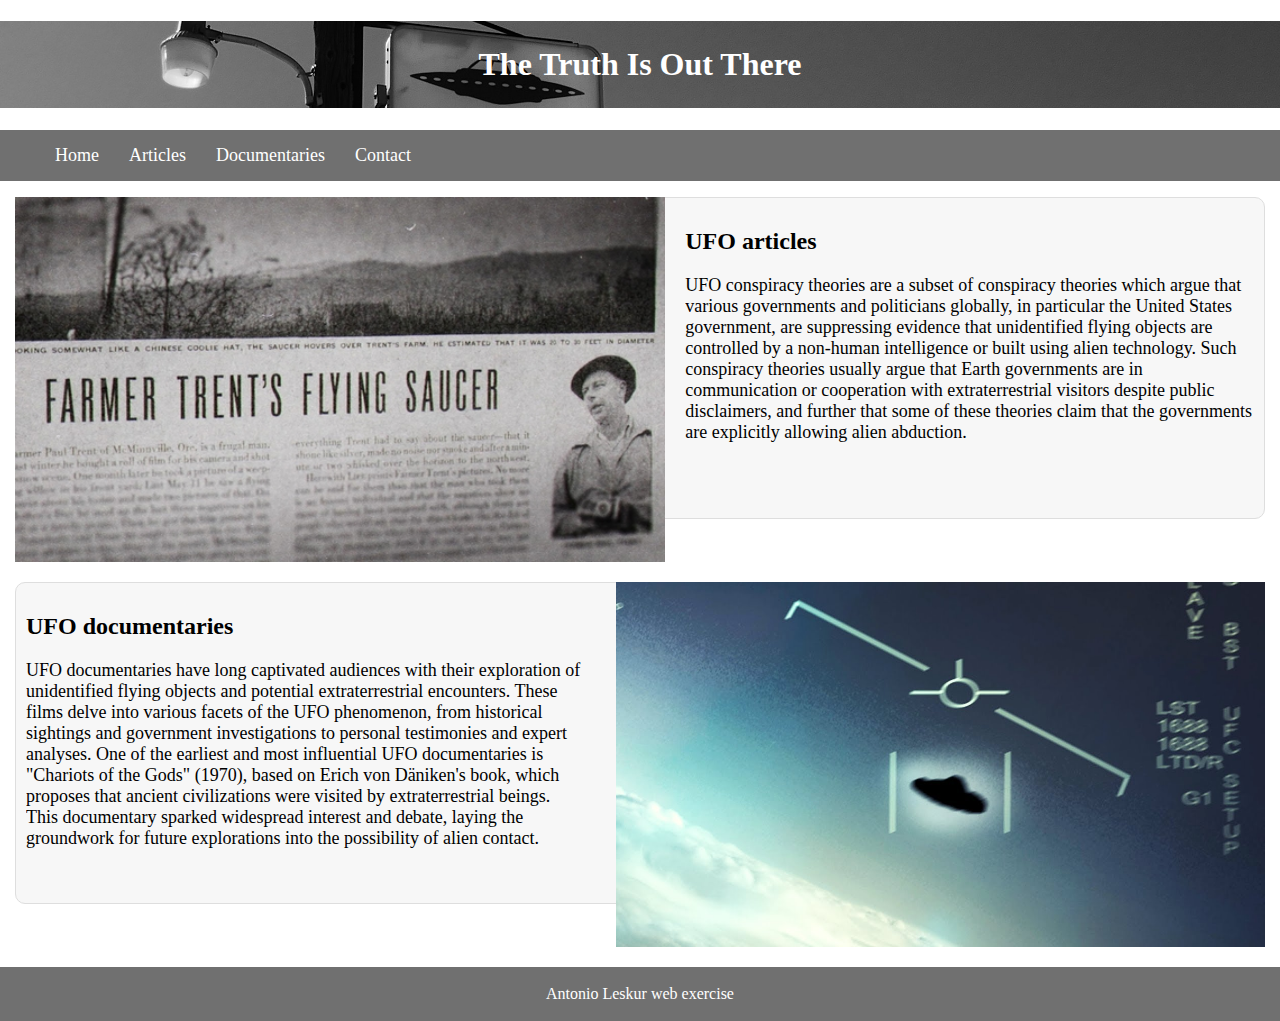
<file: index.html>
<!DOCTYPE html>
<html lang="en">
<head>
    <meta charset="UTF-8">
    <meta name="viewport" content="width=device-width, initial-scale=1.0">
    <title>Document</title>
    <link rel="stylesheet" href="style.css">
    <link rel="icon" href="images/ufo-flying.png" type="img/jpg">
</head>
<body>
    <header class="header_class">
        <h1>The Truth Is Out There</h1>
    </header>
    <nav class="navbar">
        <ul>
            <li><a href="index.html">Home</a></li>
            <li><a href="articles.html">Articles</a></li>
            <li><a href="documentaries.html">Documentaries</a></li>
            <li><a href="contact.html">Contact</a></li>
        </ul>
    </nav>
    <main>
        <div class="image-container clearfix">
            <a href="articles.html">
                <img src="images/farmer_ufo_image.jpg" alt="Image of UFO article" class="img_left" title="Articles">
            </a>
            <article class="article_part">
            <h2>UFO articles</h2>
            <p class="float-text">UFO conspiracy theories are a subset of conspiracy theories which argue that various governments and politicians globally, in particular the United States government, are suppressing evidence that unidentified flying objects are controlled by a non-human intelligence or built using alien technology. Such conspiracy theories usually argue that Earth governments are in communication or cooperation with extraterrestrial visitors despite public disclaimers, and further that some of these theories claim that the governments are explicitly allowing alien abduction.</p>
            </article>
        </div>
        <div class="image-container clearfix">
            <a href="documentaries.html">
                <img src="images/documentaries_image.jpg" alt="Image of UFO gimbal incident" class="img_right" title="Documentaries">
            </a>
            <article class="article_part">
            <h2>UFO documentaries</h2>
            <p class="float-text">UFO documentaries have long captivated audiences with their exploration of unidentified flying objects and potential extraterrestrial encounters. These films delve into various facets of the UFO phenomenon, from historical sightings and government investigations to personal testimonies and expert analyses.
            One of the earliest and most influential UFO documentaries is "Chariots of the Gods" (1970), based on Erich von Däniken's book, which proposes that ancient civilizations were visited by extraterrestrial beings. <br> This documentary sparked widespread interest and debate, laying the groundwork for future explorations into the possibility of alien contact.</p>
            </article>    
        </div>
    </main>
    <footer class="footer_class">
        <p class="footer_text">Antonio Leskur web exercise</p>
    </footer>
</body>
</html>
</file>
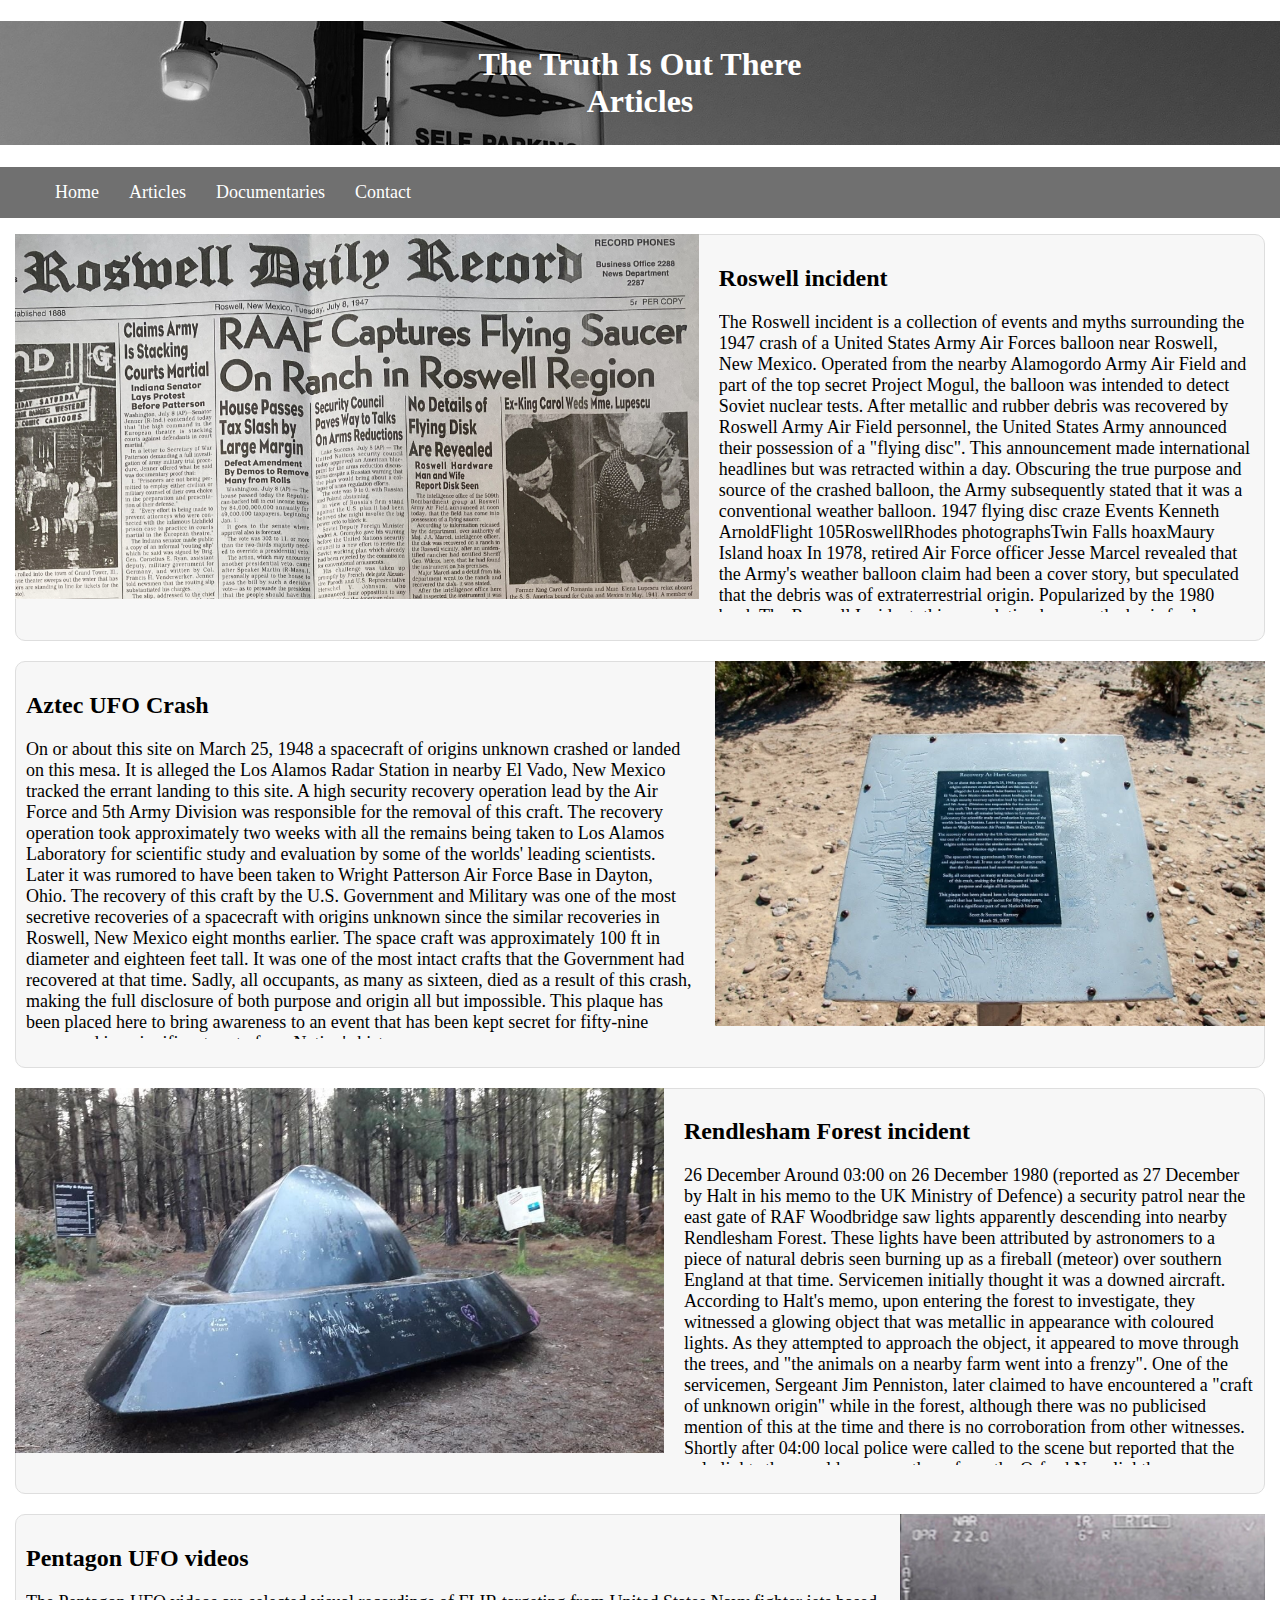
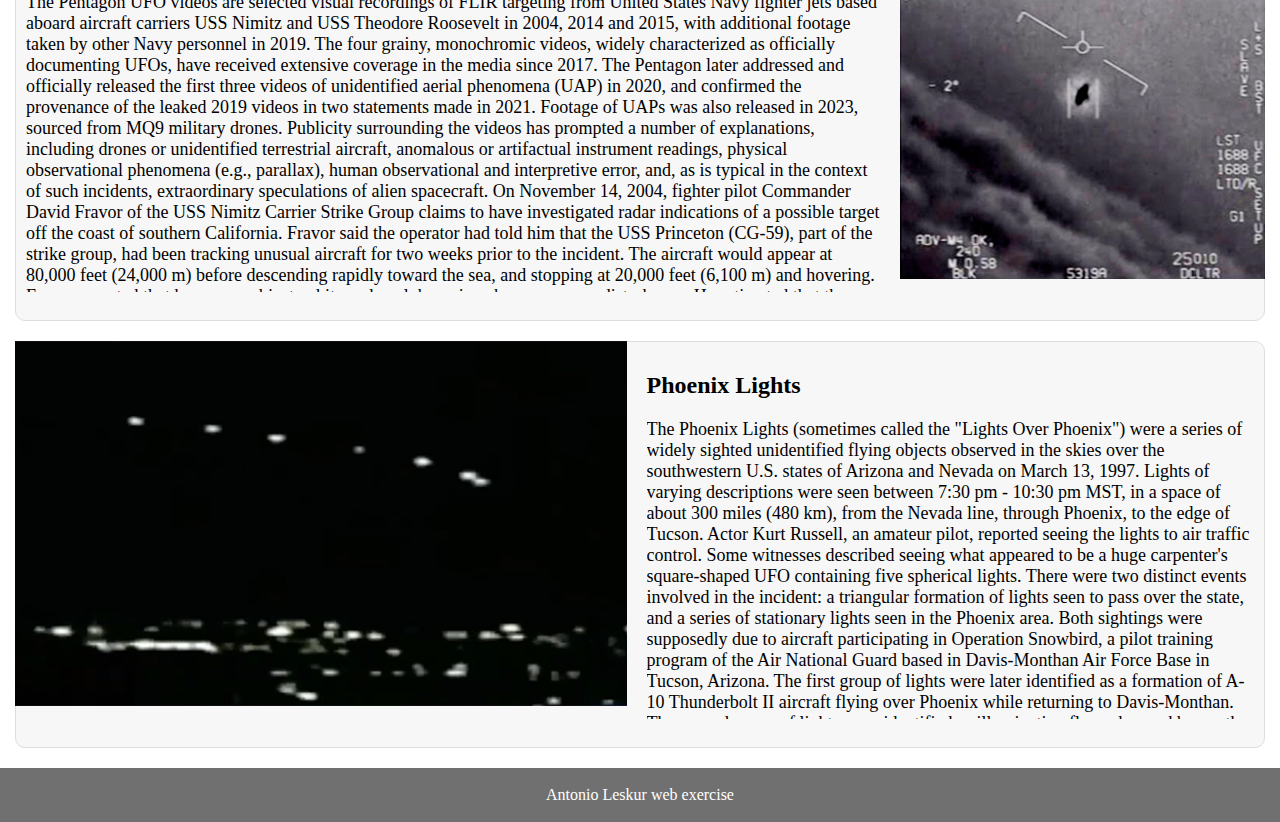
<file: articles.html>
<!DOCTYPE html>
<html lang="en">
<head>
    <meta charset="UTF-8">
    <meta name="viewport" content="width=device-width, initial-scale=1.0">
    <title>Document</title>
    <link rel="stylesheet" href="style.css">
    <link rel="icon" href="images/ufo-flying.png" type="img/jpg">
</head>
<body>
    <header class="header_class">
        <h1>The Truth Is Out There<br>Articles
        </h1>
    </header>
    <nav class="navbar">
        <ul>
            <li><a href="index.html">Home</a></li>
            <li><a href="articles.html">Articles</a></li>
            <li><a href="documentaries.html">Documentaries</a></li>
            <li><a href="contact.html">Contact</a></li>
        </ul>
    </nav>
    <main>
        <div class="image-container clearfix">
            <a href="https://en.wikipedia.org/wiki/Roswell_incident" target="_blank">
                <img src="images/roswell.jpg" alt="Image of UFO article" class="img_left" title="Wikipedia">
            </a>
            <article class="article_part_long">
            <h2>Roswell incident</h2>
            <p class="float-text">The Roswell incident is a collection of events and myths surrounding the 1947 crash of a United States Army Air Forces balloon near Roswell, New Mexico. Operated from the nearby Alamogordo Army Air Field and part of the top secret Project Mogul, the balloon was intended to detect Soviet nuclear tests. After metallic and rubber debris was recovered by Roswell Army Air Field personnel, the United States Army announced their possession of a "flying disc". This announcement made international headlines but was retracted within a day. Obscuring the true purpose and source of the crashed balloon, the Army subsequently stated that it was a conventional weather balloon.

                1947 flying disc craze
                Events
                Kenneth ArnoldFlight 105RoswellRhodes photographsTwin Falls hoaxMaury Island hoax
                In 1978, retired Air Force officer Jesse Marcel revealed that the Army's weather balloon claim had been a cover story, but speculated that the debris was of extraterrestrial origin. Popularized by the 1980 book The Roswell Incident, this speculation became the basis for long-lasting and increasingly complex and contradictory UFO conspiracy theories, which over time expanded the incident to include governments concealing evidence of extraterrestrial beings, grey aliens, multiple crashed flying saucers, alien corpses and autopsies, and the reverse engineering of extraterrestrial technology, none of which have any factual basis.
                
                Despite the lack of evidence, many UFO proponents claim that the Roswell debris was derived from an alien craft, and accuse the US government of a cover-up. The conspiracy narrative has become a trope in science fiction literature, film, and television. The town of Roswell leverages this to promote itself as a destination for UFO-associated tourism. <br>
                UFO conspiracy theories (1947–1978)
                For broader coverage of this topic, see UFO conspiracy theories.
                The Roswell incident remained relatively obscure for three decades. Reporting on the incident ceased soon after the government provided a mundane explanation, and broader reporting on flying saucers declined rapidly after the Twin Falls saucer hoax. Just days after the Roswell incident, a widely reported crashed disc from Twin Falls, Idaho, was found to be a hoax created by four teenagers using parts from a jukebox.
                
                Nevertheless, belief in a UFO cover-up by the US government became widespread in this period. Hoaxes, legends, and stories of crashed spaceships and alien bodies in New Mexico emerged that would later form elements of the Roswell myth. In 1947, many Americans attributed flying saucers to unknown military aircraft. In the decades between the initial debris recovery and the emergence of Roswell theories, flying saucers became synonymous with alien spacecraft. Trust in the US government declined and acceptance of conspiracy theories became widespread. UFO believers accused the government of a "Cosmic Watergate". The 1947 incident was reinterpreted to fit the public's increasingly conspiratorial outlook.</p>
            </article>
        </div>
        <div class="image-container clearfix">
            <a href="http://www.aztecnm.com/aztec/ufocrashsite.html" target="_blank">
                <img src="images/aztec.jpg" alt="View of crash site from the north." class="img_right" title="aztecnm.com">
            </a>
            <article class="article_part_long">
            <h2>Aztec UFO Crash</h2>
            <p class="float-text">On or about this site on March 25, 1948 a spacecraft of origins unknown crashed or landed on this mesa. It is alleged the Los Alamos Radar Station in nearby El Vado, New Mexico tracked the errant landing to this site.

                A high security recovery operation lead by the Air Force and 5th Army Division was responsible for the removal of this craft. The recovery operation took approximately two weeks with all the remains being taken to Los Alamos Laboratory for scientific study and evaluation by some of the worlds' leading scientists. Later it was rumored to have been taken to Wright Patterson Air Force Base in Dayton, Ohio.
                
                The recovery of this craft by the U.S. Government and Military was one of the most secretive recoveries of a spacecraft with origins unknown since the similar recoveries in Roswell, New Mexico eight months earlier.
                
                The space craft was approximately 100 ft in diameter and eighteen feet tall. It was one of the most intact crafts that the Government had recovered at that time.
                
                Sadly, all occupants, as many as sixteen, died as a result of this crash, making the full disclosure of both purpose and origin all but impossible.
                
                This plaque has been placed here to bring awareness to an event that has been kept secret for fifty-nine years, and is a significant part of our Nation's history.</p>
            </article>    
        </div>
        <div class="image-container clearfix">
            <a href="https://en.wikipedia.org/wiki/Rendlesham_Forest_incident" target="_blank">
                <img src="images/rendlesham-forest-UFO.jpg" alt="Image of UFO crash site" class="img_left" title="Wikipedia">
            </a>
            <article class="article_part_long">
            <h2>Rendlesham Forest incident</h2>
            <p class="float-text">26 December
                Around 03:00 on 26 December 1980 (reported as 27 December by Halt in his memo to the UK Ministry of Defence) a security patrol near the east gate of RAF Woodbridge saw lights apparently descending into nearby Rendlesham Forest. These lights have been attributed by astronomers to a piece of natural debris seen burning up as a fireball (meteor) over southern England at that time. Servicemen initially thought it was a downed aircraft. According to Halt's memo, upon entering the forest to investigate, they witnessed a glowing object that was metallic in appearance with coloured lights. As they attempted to approach the object, it appeared to move through the trees, and "the animals on a nearby farm went into a frenzy". One of the servicemen, Sergeant Jim Penniston, later claimed to have encountered a "craft of unknown origin" while in the forest, although there was no publicised mention of this at the time and there is no corroboration from other witnesses.
                
                Shortly after 04:00 local police were called to the scene but reported that the only lights they could see were those from the Orford Ness lighthouse, some miles away on the coast.
                
                After daybreak on the morning of 26 December, servicemen returned to a small clearing near the eastern edge of the forest and found three small impressions on the ground in a triangular pattern, as well as burn marks and broken branches on nearby trees. At 10:30 the local police were called out again, this time to see the impressions, which they thought could have been made by an animal. Georgina Bruni, in her book You Can't Tell the People, published a photograph of the supposed landing site taken on the morning after the first sighting.
                
                28 December
                The deputy base commander, Lieutenant Colonel Charles Halt, visited the site with several servicemen in the early hours of 28 December 1980 (reported as 29 December by Halt). They took radiation readings in the triangle of depressions and in the surrounding area using an AN/PDR-27, a standard U.S. military radiation survey meter. Although they recorded 0.07 milliroentgens per hour, in other regions they detected 0.03 to 0.04 milliroentgens per hour, around the background level. Furthermore, they detected a similar small 'burst' over half a mile away from the landing site. Halt recorded the events on a micro-cassette recorder.
                
                It was during this investigation that a flashing red light was seen across the field to the east, almost in line with a farmhouse, as the witnesses had seen on the first night. The Orford Ness lighthouse is visible further to the east in the same line of sight.
                
                Later, according to Halt's memo, three star-like lights were seen in the sky, two to the north and one to the south, about 10 degrees above the horizon. Halt said that the brightest of these hovered for two to three hours and seemed to beam down a stream of light from time to time. Astronomers have explained these star-like lights as bright stars.</p>
            </article>
        </div>
        <div class="image-container clearfix">
            <a href="https://en.wikipedia.org/wiki/Pentagon_UFO_videos" target="_blank">
                <img src="images/gimbal.jpg" alt="UFO encounter 'Gimbal'." class="img_right" title="Wikipedia">
            </a>
            <article class="article_part_long">
            <h2>Pentagon UFO videos</h2>
            <p class="float-text">The Pentagon UFO videos are selected visual recordings of FLIR targeting from United States Navy fighter jets based aboard aircraft carriers USS Nimitz and USS Theodore Roosevelt in 2004, 2014 and 2015, with additional footage taken by other Navy personnel in 2019. The four grainy, monochromic videos, widely characterized as officially documenting UFOs, have received extensive coverage in the media since 2017. The Pentagon later addressed and officially released the first three videos of unidentified aerial phenomena (UAP) in 2020, and confirmed the provenance of the leaked 2019 videos in two statements made in 2021. Footage of UAPs was also released in 2023, sourced from MQ9 military drones.

                Publicity surrounding the videos has prompted a number of explanations, including drones or unidentified terrestrial aircraft, anomalous or artifactual instrument readings, physical observational phenomena (e.g., parallax), human observational and interpretive error, and, as is typical in the context of such incidents, extraordinary speculations of alien spacecraft.
                On November 14, 2004, fighter pilot Commander David Fravor of the USS Nimitz Carrier Strike Group claims to have investigated radar indications of a possible target off the coast of southern California. Fravor said the operator had told him that the USS Princeton (CG-59), part of the strike group, had been tracking unusual aircraft for two weeks prior to the incident. The aircraft would appear at 80,000 feet (24,000 m) before descending rapidly toward the sea, and stopping at 20,000 feet (6,100 m) and hovering. Fravor reported that he saw an object, white and oval, hovering above an ocean disturbance. He estimated that the object was about 40 feet (12 m) long. Fravor and another pilot, Alex Dietrich, said in an interview that a total of four people (two pilots and two weapons systems officers in the back seats of the two airplanes) witnessed the object for about 5 minutes. Fravor says that as he spiraled down to get closer to the object, the object ascended, mirroring the trajectory of his airplane, until the object disappeared. A second wave of fighters, which included weapons systems officer Lieutenant Commander Chad Underwood, took off from Nimitz to investigate. Unlike Fravor, Underwood's fighter was equipped with an advanced infrared camera (FLIR). Underwood recorded the FLIR video, and coined the description "Tic Tac" to describe the infrared image; Underwood would later explain the terminology was partially inspired by a joke in the 1980 comedy Airplane! Underwood did not try to see it, saying:

                "I was more concerned with tracking it, making sure that the videotape was on so that I could bring something back to the ship, so that the intel folks could dissect whatever it is that I captured."
                
                During 2014–2015, fighter pilots associated with the USS Theodore Roosevelt carrier strike group were operating off the East Coast of the United States when they recorded the GIMBAL and GOFAST videos while reporting instrument detections of unknown aerial objects which the pilots were unable to identify.</p>
            </article>    
        </div>
        <div class="image-container clearfix">
            <a href="https://en.wikipedia.org/wiki/Phoenix_Lights" target="_blank">
                <img src="images/phoenix-lights.jpg" alt="Photo of UFO over Phoenix at night" class="img_left" title="Wikipedia">
            </a>
            <article class="article_part_long">
            <h2>Phoenix Lights</h2>
            <p class="float-text">The Phoenix Lights (sometimes called the "Lights Over Phoenix") were a series of widely sighted unidentified flying objects observed in the skies over the southwestern U.S. states of Arizona and Nevada on March 13, 1997.

                Lights of varying descriptions were seen between 7:30 pm - 10:30 pm MST, in a space of about 300 miles (480 km), from the Nevada line, through Phoenix, to the edge of Tucson. Actor Kurt Russell, an amateur pilot, reported seeing the lights to air traffic control. Some witnesses described seeing what appeared to be a huge carpenter's square-shaped UFO containing five spherical lights. There were two distinct events involved in the incident: a triangular formation of lights seen to pass over the state, and a series of stationary lights seen in the Phoenix area.
                
                Both sightings were supposedly due to aircraft participating in Operation Snowbird, a pilot training program of the Air National Guard based in Davis-Monthan Air Force Base in Tucson, Arizona. The first group of lights were later identified as a formation of A-10 Thunderbolt II aircraft flying over Phoenix while returning to Davis-Monthan. The second group of lights were identified as illumination flares dropped by another flight of A-10 aircraft that were on training exercises at the Barry Goldwater Range in southwest Arizona. Fife Symington, governor of Arizona at the time, years later recounted witnessing the incident, describing it as "otherworldly."
                
                Reports of similar lights arose in 2007 and 2008, and were attributed to military flares dropped by fighter aircraft at Luke Air Force Base, and flares attached to helium balloons released by a civilian, respectively.</p>
            </article>
        </div>
    </main>
    <footer class="footer_class">
        <p class="footer_text">Antonio Leskur web exercise</p>
    </footer>
</body>
</html>
</file>
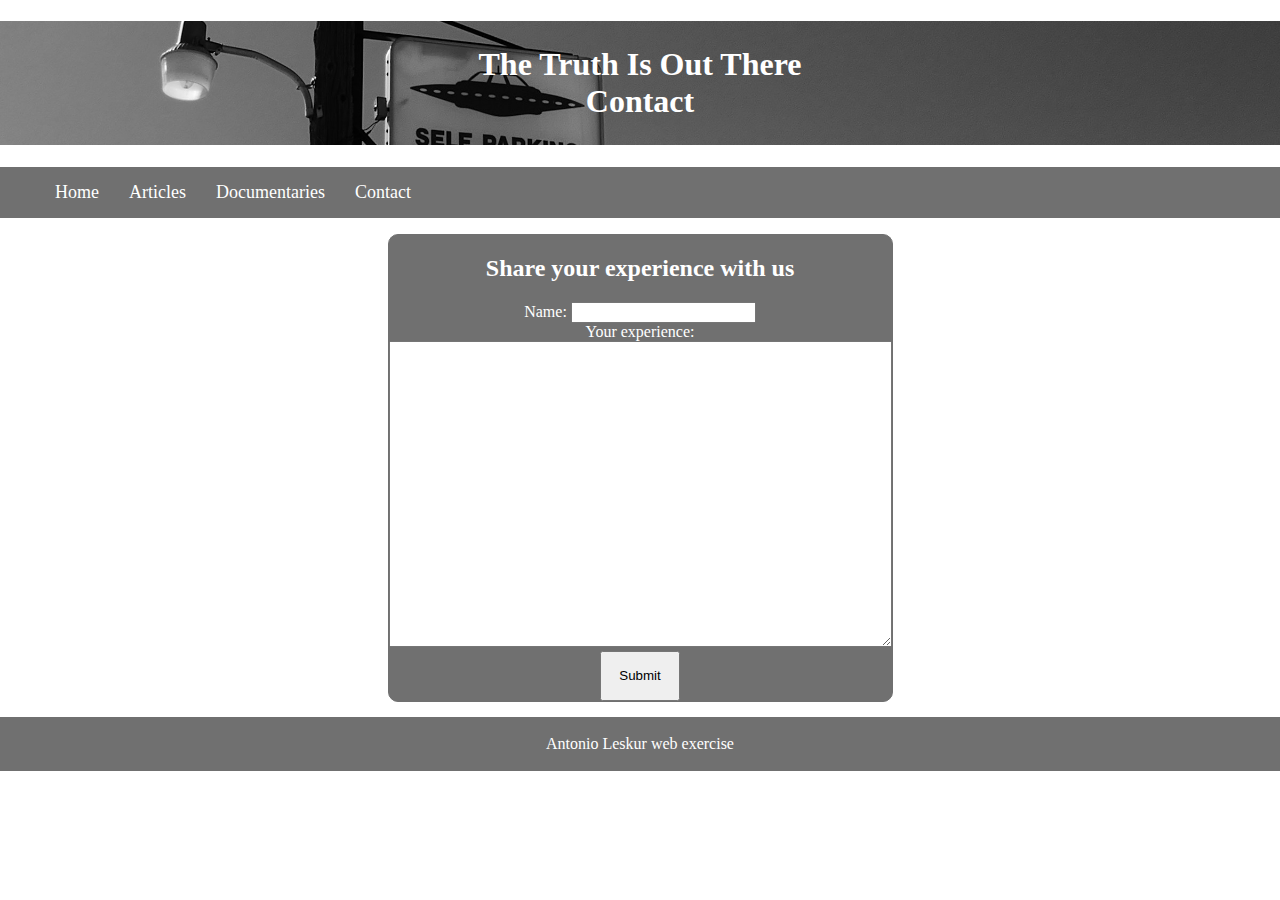
<file: contact.html>
<!DOCTYPE html>
<html lang="en">
<head>
    <meta charset="UTF-8">
    <meta name="viewport" content="width=device-width, initial-scale=1.0">
    <title>Document</title>
    <link rel="stylesheet" href="style.css">
    <link rel="icon" href="images/ufo-flying.png" type="img/jpg">
</head>
<body>
    <header class="header_class">
        <h1>The Truth Is Out There<br>Contact
        </h1>
    </header>
    <nav class="navbar">
        <ul>
            <li><a href="index.html">Home</a></li>
            <li><a href="articles.html">Articles</a></li>
            <li><a href="documentaries.html">Documentaries</a></li>
            <li><a href="contact.html">Contact</a></li>
        </ul>
    </nav>
    <main>
        <div class="form_class">
            <h2>Share your experience with us</h2>
            <form action="index.php" method="post">
                <label for="Name:">Name:</label>
                <input type="text" id="name">
                <br>
                <label for="Your experience">Your experience:</label>
                <br>
                <textarea name="Your experience" id="Your experience" rows="20" cols="60"></textarea>
                <br>
                <input type="submit" class="submit_button">
            </form>
        </div>
    </main>
    <footer class="footer_class">
        <p class="footer_text">Antonio Leskur web exercise</p>
    </footer>
</body>
</html>
</file>
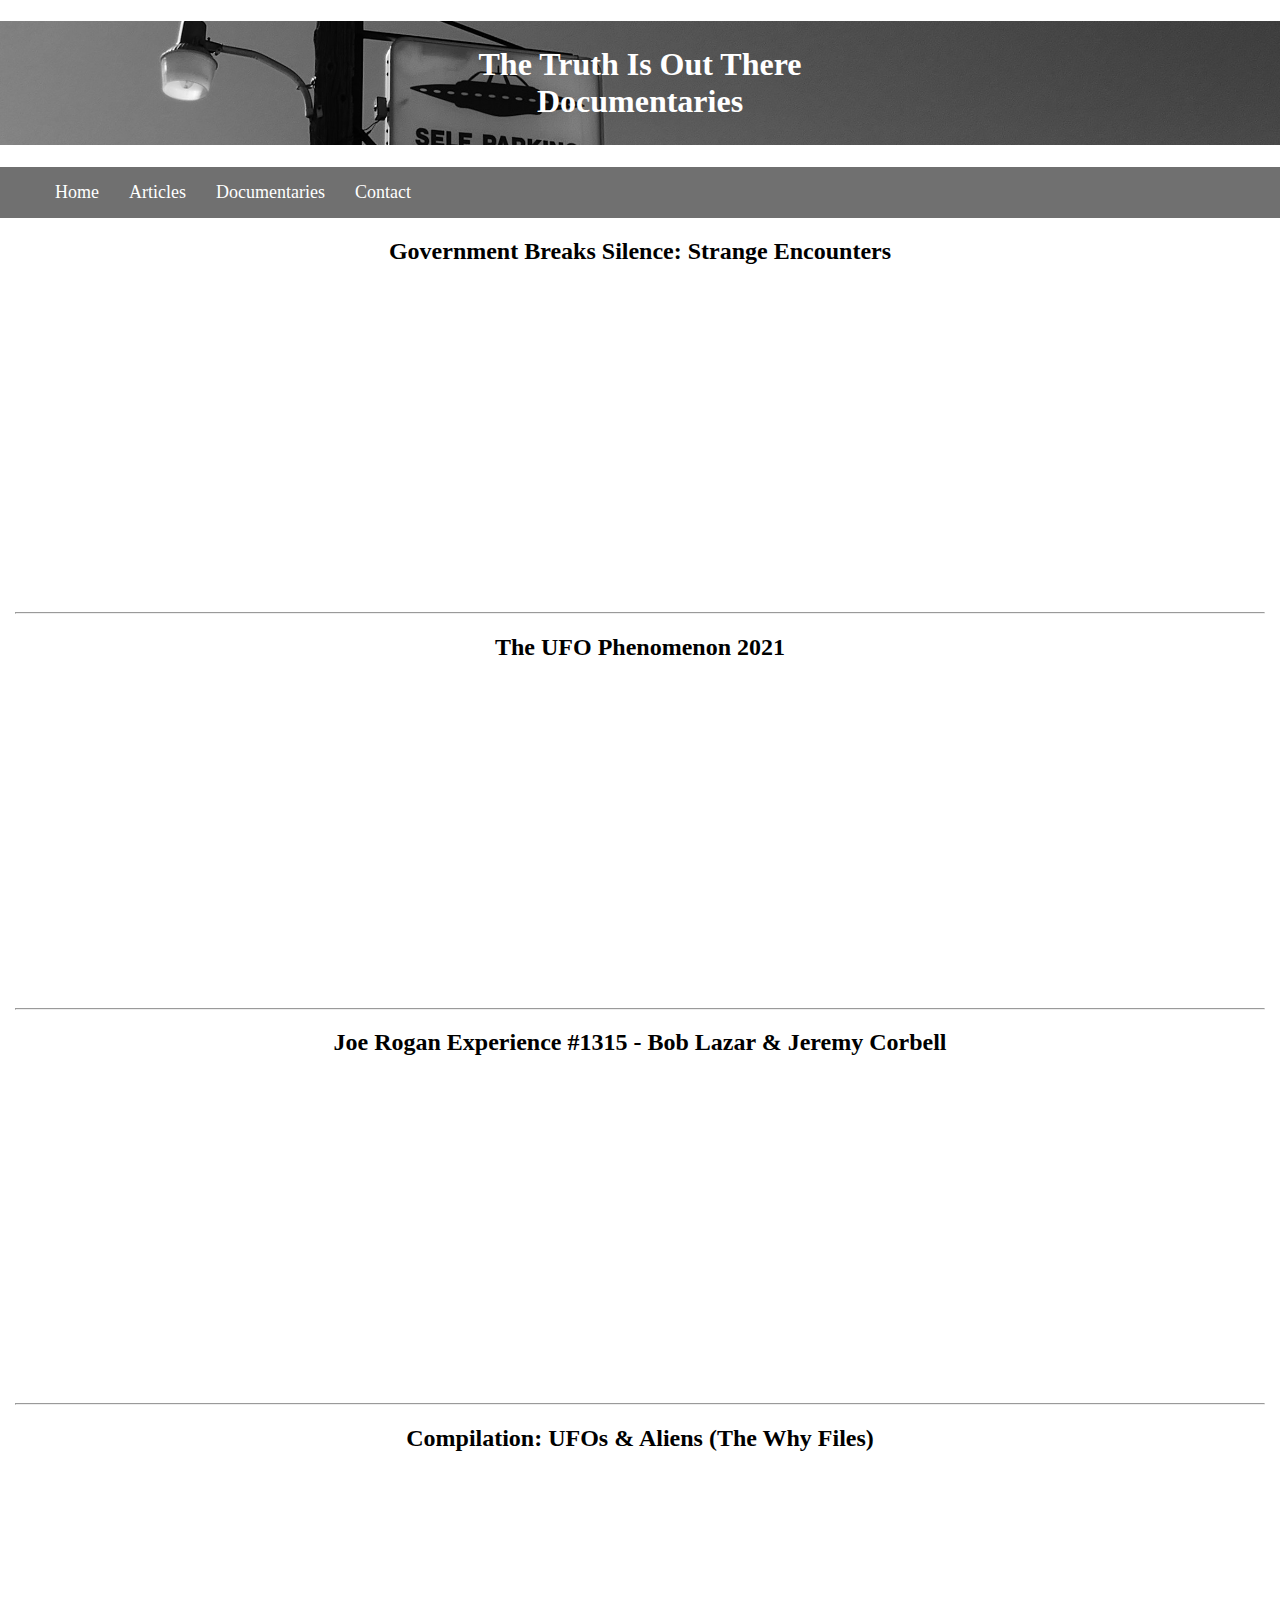
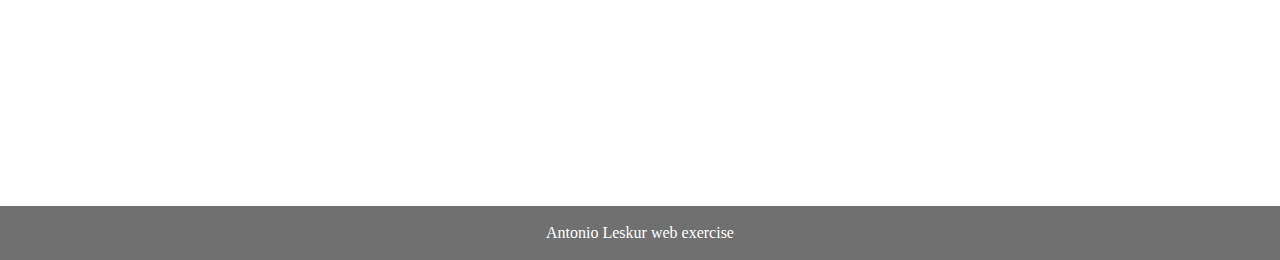
<file: documentaries.html>
<!DOCTYPE html>
<html lang="en">
<head>
    <meta charset="UTF-8">
    <meta name="viewport" content="width=device-width, initial-scale=1.0">
    <title>Document</title>
    <link rel="stylesheet" href="style.css">
    <link rel="icon" href="images/ufo-flying.png" type="img/jpg">
</head>
<body>
    <header class="header_class">
        <h1>The Truth Is Out There<br>Documentaries
        </h1>
    </header>
    <nav class="navbar">
        <ul>
            <li><a href="index.html">Home</a></li>
            <li><a href="articles.html">Articles</a></li>
            <li><a href="documentaries.html">Documentaries</a></li>
            <li><a href="contact.html">Contact</a></li>
        </ul>
    </nav>
    <main>
        <div class="video_container">
            <h2>Government Breaks Silence: Strange Encounters</h2>
            <iframe width="560" height="315" src="https://www.youtube.com/embed/hXO_RwR1UA8?si=Pmqa73BwFDBJPBZl" title="YouTube video player" frameborder="0" allow="accelerometer; autoplay; clipboard-write; encrypted-media; gyroscope; picture-in-picture; web-share" referrerpolicy="strict-origin-when-cross-origin" allowfullscreen></iframe>
        </div>
        <hr>
        <div class="video_container">
        <h2>The UFO Phenomenon 2021</h2>
        <iframe width="560" height="315" src="https://www.youtube.com/embed/sm6AL5lA4Zc?si=_ms9hEp_vaL0kg44" title="YouTube video player" frameborder="0" allow="accelerometer; autoplay; clipboard-write; encrypted-media; gyroscope; picture-in-picture; web-share" referrerpolicy="strict-origin-when-cross-origin" allowfullscreen></iframe>
        </div>
        <hr>
        <div class="video_container">
            <h2>Joe Rogan Experience #1315 - Bob Lazar & Jeremy Corbell</h2>
            <iframe width="560" height="315" src="https://www.youtube.com/embed/BEWz4SXfyCQ?si=ORsymQGNOPBFiSQk" title="YouTube video player" frameborder="0" allow="accelerometer; autoplay; clipboard-write; encrypted-media; gyroscope; picture-in-picture; web-share" referrerpolicy="strict-origin-when-cross-origin" allowfullscreen></iframe>
        </div>
        <hr>
        <div class="video_container">
            <h2>Compilation: UFOs & Aliens (The Why Files)</h2>
            <iframe width="560" height="315" src="https://www.youtube.com/embed/4XP_m5-ULnA?si=eOaxKl9TEHcFNWp6" title="YouTube video player" frameborder="0" allow="accelerometer; autoplay; clipboard-write; encrypted-media; gyroscope; picture-in-picture; web-share" referrerpolicy="strict-origin-when-cross-origin" allowfullscreen></iframe>
        </div>
    </main>
    <footer class="footer_class">
        <p class="footer_text">Antonio Leskur web exercise</p>
    </footer>
</body>
</html>
</file>
<file: style.css>
.header_class h1{
    text-align: center;
    color: white;
    padding: 25px;
}

.header_class{
    background-image:url(images/image_header.jpg);
    background-repeat: no-repeat;
    background-position: 50% 33%;
    background-size: cover
}
.footer_class{
    margin: 0px;
    padding: 2px;
    background-color: hsl(0, 0%, 44%);
}
.footer_text{
    color: white;
    text-align: center;
}
body{
    margin: 0px;
}
main{
    margin: 15px;
}
.navbar ul{
    list-style-type: none;
    background-color: hsl(0, 0%, 44%);
    overflow: hidden;
}
.navbar a{
    font-size:large;
    color: white;
    text-decoration: none;
    padding: 15px;
    display: block
}
.navbar a:hover{
    background-color: hsl(0, 0%, 68%);
}
.navbar li{
    float: left;
}
.img_left{
    float: left;
    margin-right: 20px;
    height: 365px;
}
.img_left:hover{
    filter: brightness(150%);
}

.img_right{
    float: right;
    margin-left: 20px;
    height: 365px;
}
.img_right:hover{
    filter: brightness(150%);
}

.image-container {
    margin-bottom: 20px;
}

.float-text{
    height: 300px;
    font-size: large;
    overflow: auto;
}
.clearfix::after {
    content: "";
    display: table;
    clear: both;
}
.article_part{
    height: 300px;
    border: 1px solid hsl(0, 0%, 87%);
    border-radius: 10px;
    padding: 10px;
    background-color: hsl(0, 0%, 97%);
}
.article_part_long{
    height: auto;
    border: 1px solid hsl(0, 0%, 87%);
    border-radius: 10px;
    padding: 10px;
    background-color: hsl(0, 0%, 97%);
}
.roswell_img{
    height: 250px;
}
.video_container{
    text-align: center;
}
.form_class{
    color: white;
    margin-left: auto;
    margin-right: auto;
    max-width: fit-content;
    background-color: hsl(0, 0%, 44%);
    text-align: center;
    width: 600px;
    border: solid 1px hsl(0, 0%, 44%);
    border-radius: 10px;
}
.submit_button{
    height: 50px;
    width: 80px;
}
</file>
